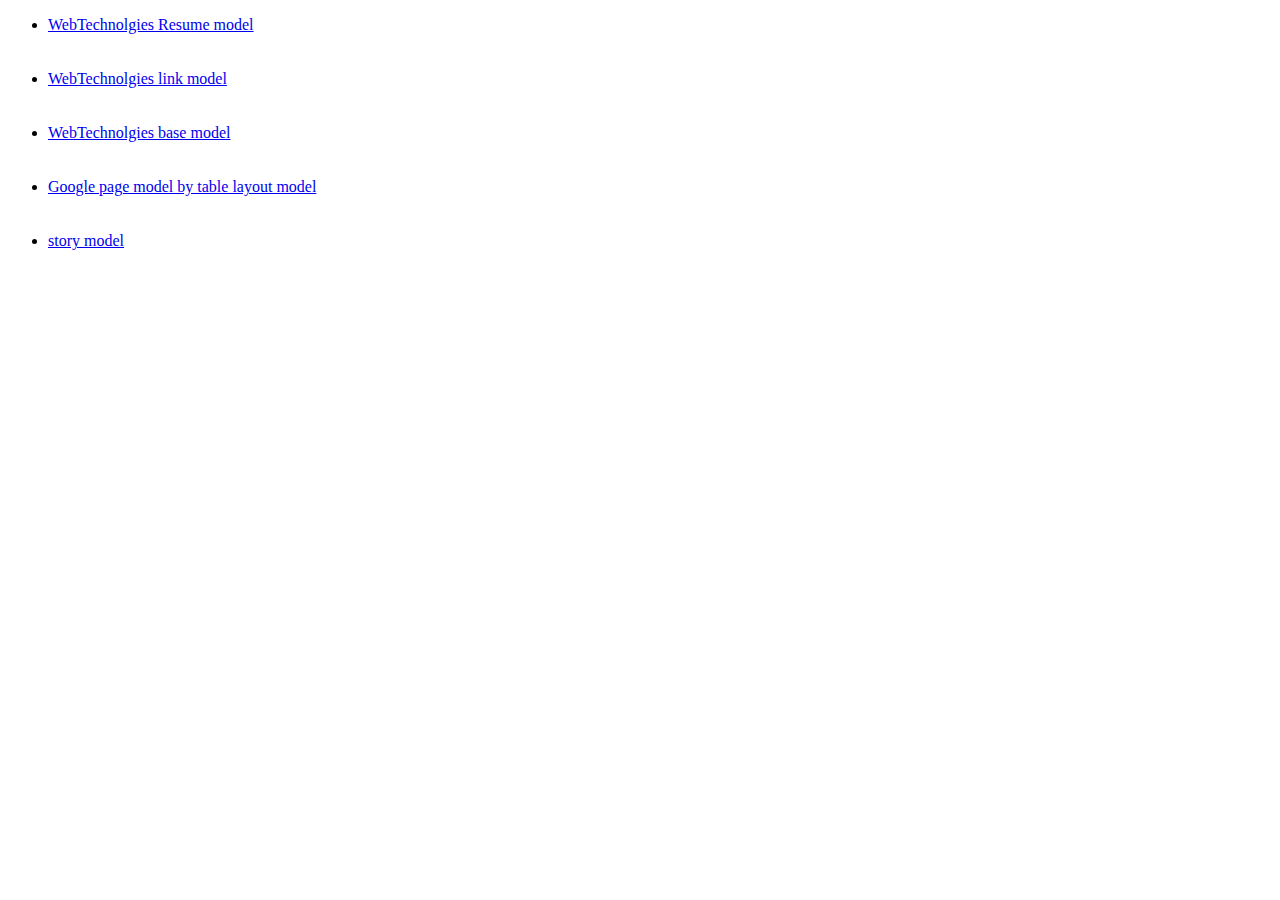
<file: index.html>
<!DOCTYPE html>
<html>
	
	<body>
		<ul>
		<li><a href="https://suryakaushik46.github.io/WTclass1/resume.html">WebTechnolgies Resume model</a></li>
		<br>
		<br>
	         <li><a href="https://suryakaushik46.github.io/WTclass1/links.html">WebTechnolgies link model</a></li>
                  <br>
		<br>
		<li><a href="https://suryakaushik46.github.io/WTclass1/base.html">WebTechnolgies base  model</a></li>
		<br>	
	        <br>
		<li><a href="https://suryakaushik46.github.io/WTclass1/Googlepage.html">Google page model by table layout  model</a></li>
			<br>	
	        <br>
		<li><a href="https://suryakaushik46.github.io/WTclass1/story.html">story model</a></li>
		</ul>
	</body>
</html>
</file>
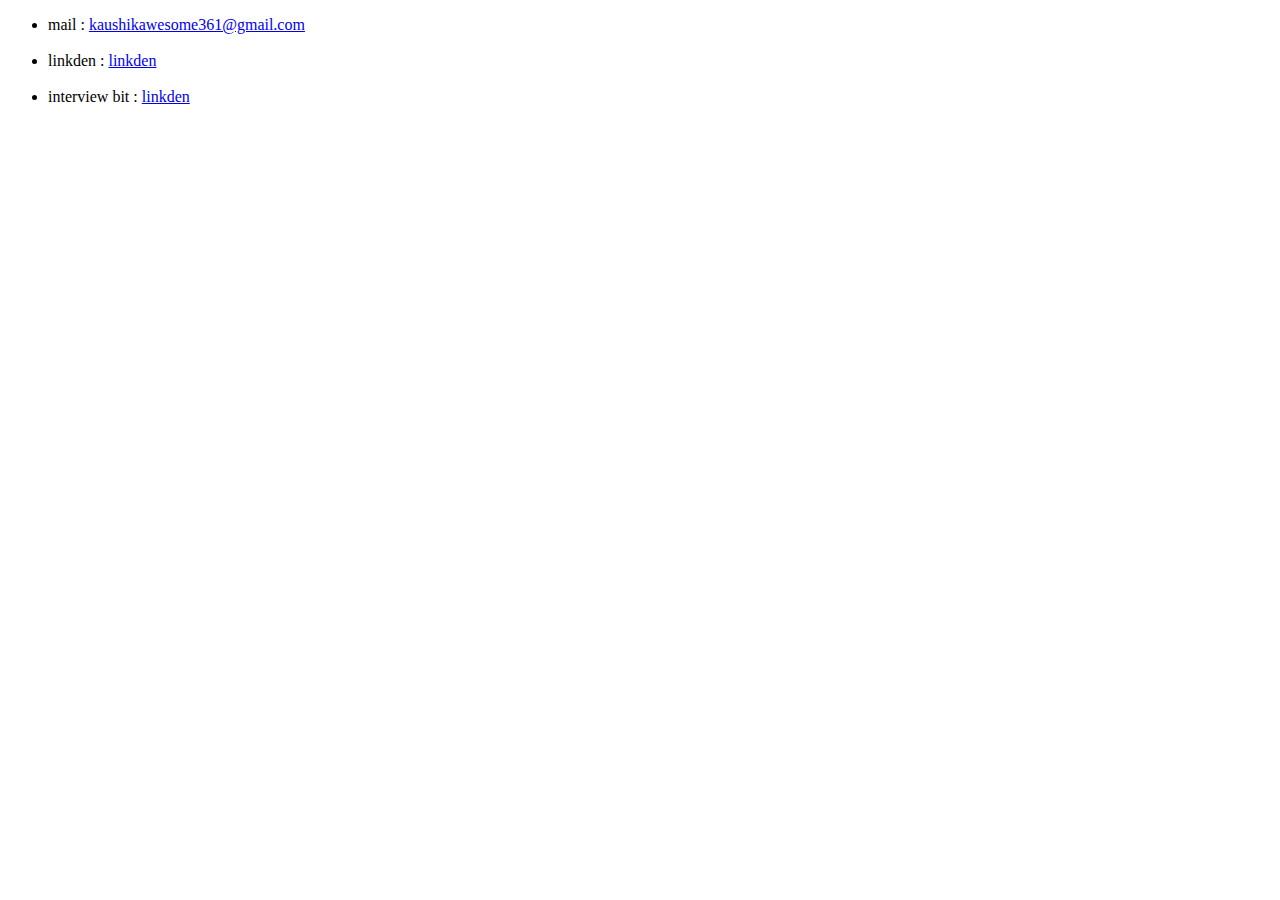
<file: links.html>
<!DOCTYPE html>
<html>
	
	<body>
		 <ul>
        <li> mail :  <a href="kaushikawesome361@gmail.com">kaushikawesome361@gmail.com</a></li>
        <br>
        <li>linkden :  <a href="https://www.linkedin.com/in/surya-kaushik-a7784b193/">linkden</a></li>
        <br>
        <li>interview bit : <a href="https://www.interviewbit.com/profile/surya-kaushik_966">linkden</a></li>
      </ul>
	

	</body>
</html>
</file>
